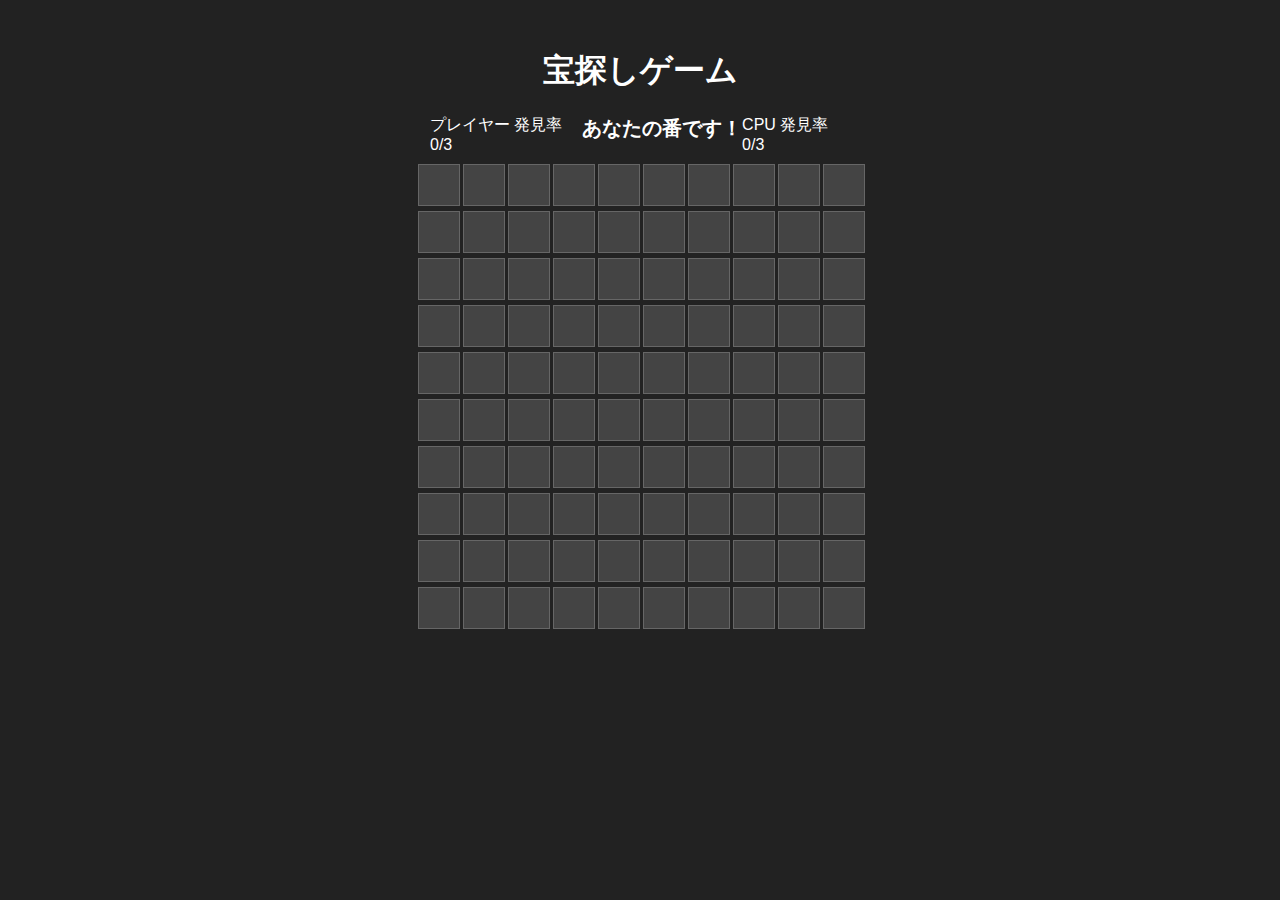
<file: index.html>
<!DOCTYPE html>
<html lang="ja">
<head>
  <meta charset="UTF-8" />
  <title>宝探しストラテジーゲーム</title>
  <style>
    body {
      font-family: sans-serif;
      background: #222;
      color: #fff;
      display: flex;
      flex-direction: column;
      align-items: center;
      padding: 20px;
    }

    #grid {
      display: grid;
      grid-template-columns: repeat(10, 40px);
      grid-gap: 5px;
      margin-bottom: 20px;
    }

    .cell {
      width: 40px;
      height: 40px;
      background: #444;
      border: 1px solid #666;
      cursor: pointer;
      display: flex;
      align-items: center;
      justify-content: center;
      font-weight: bold;
      font-size: 18px;
    }

    .player {
      background: blue !important;
    }

    .cpu {
      background: red !important;
    }

    .treasure {
      background: yellow !important;
      color: black !important;
      pointer-events: none;
    }

    .disabled {
      pointer-events: none;
    }

    #header {
      display: flex;
      justify-content: space-between;
      width: 420px;
      margin-bottom: 10px;
    }

    #message {
      font-size: 20px;
      font-weight: bold;
      white-space: nowrap;
    }
  </style>
</head>
<body>
  <h1>宝探しゲーム</h1>
  <div id="header">
    <div id="player-score">プレイヤー 発見率 0/3</div>
    <div id="message">あなたの番です！</div>
    <div id="cpu-score">CPU 発見率 0/3</div>
  </div>
  <div id="grid"></div>

  <script>
    const grid = document.getElementById("grid");
    const message = document.getElementById("message");
    const playerScore = document.getElementById("player-score");
    const cpuScore = document.getElementById("cpu-score");

    const SIZE = 10;
    const TREASURE_COUNT = 3;
    let playerFound = 0;
    let cpuFound = 0;
    let treasures = [];
    let isPlayerTurn = true;
    let cells = [];

    function updateScores() {
      playerScore.textContent = `プレイヤー 発見率 ${playerFound}/3`;
      cpuScore.textContent = `CPU 発見率 ${cpuFound}/3`;
    }

    function init() {
      for (let i = 0; i < SIZE * SIZE; i++) {
        const cell = document.createElement("div");
        cell.classList.add("cell");
        cell.dataset.index = i;
        cell.addEventListener("click", () => handlePlayerTurn(i));
        grid.appendChild(cell);
        cells.push(cell);
      }

      while (treasures.length < TREASURE_COUNT) {
        const rand = Math.floor(Math.random() * SIZE * SIZE);
        if (!treasures.includes(rand)) treasures.push(rand);
      }
    }

    function handlePlayerTurn(index) {
      if (!isPlayerTurn) return;

      const cell = cells[index];
      if (cell.classList.contains("player") || cell.classList.contains("cpu") || cell.classList.contains("treasure")) return;

      if (treasures.includes(index)) {
        cell.classList.add("treasure");
        cell.textContent = "P";
        playerFound++;
        message.textContent = `お宝発見！ あなた: ${playerFound} / 3`;
        updateScores();
        if (playerFound === 2) {
          endGame("🎉 あなたの勝ち！");
          return;
        }
      } else {
        cell.classList.add("player");
      }

      isPlayerTurn = false;
      setTimeout(cpuTurn, 1000);
    }

    function cpuTurn() {
      message.textContent = "CPUの番です...";

      const available = cells
        .map((cell, i) => ({ cell, index: i }))
        .filter(({ cell }) =>
          !cell.classList.contains("player") &&
          !cell.classList.contains("cpu") &&
          !cell.classList.contains("treasure")
        );

      if (available.length === 0) return;

      const { index, cell } = available[Math.floor(Math.random() * available.length)];

      if (treasures.includes(index)) {
        cell.classList.add("treasure");
        cell.textContent = "N";
        cpuFound++;
        message.textContent = `CPUが宝を見つけた！ CPU: ${cpuFound} / 3`;
        updateScores();
        if (cpuFound === 2) {
          endGame("😈 CPUの勝ち！");
          return;
        }
      } else {
        cell.classList.add("cpu");
      }

      setTimeout(() => {
        isPlayerTurn = true;
        message.textContent = "あなたの番です！";
      }, 1000);
    }

    function endGame(result) {
      message.textContent = result;
      cells.forEach(cell => cell.classList.add("disabled"));
    }

    init();
    updateScores();
  </script>
</body>
</html>
</file>
